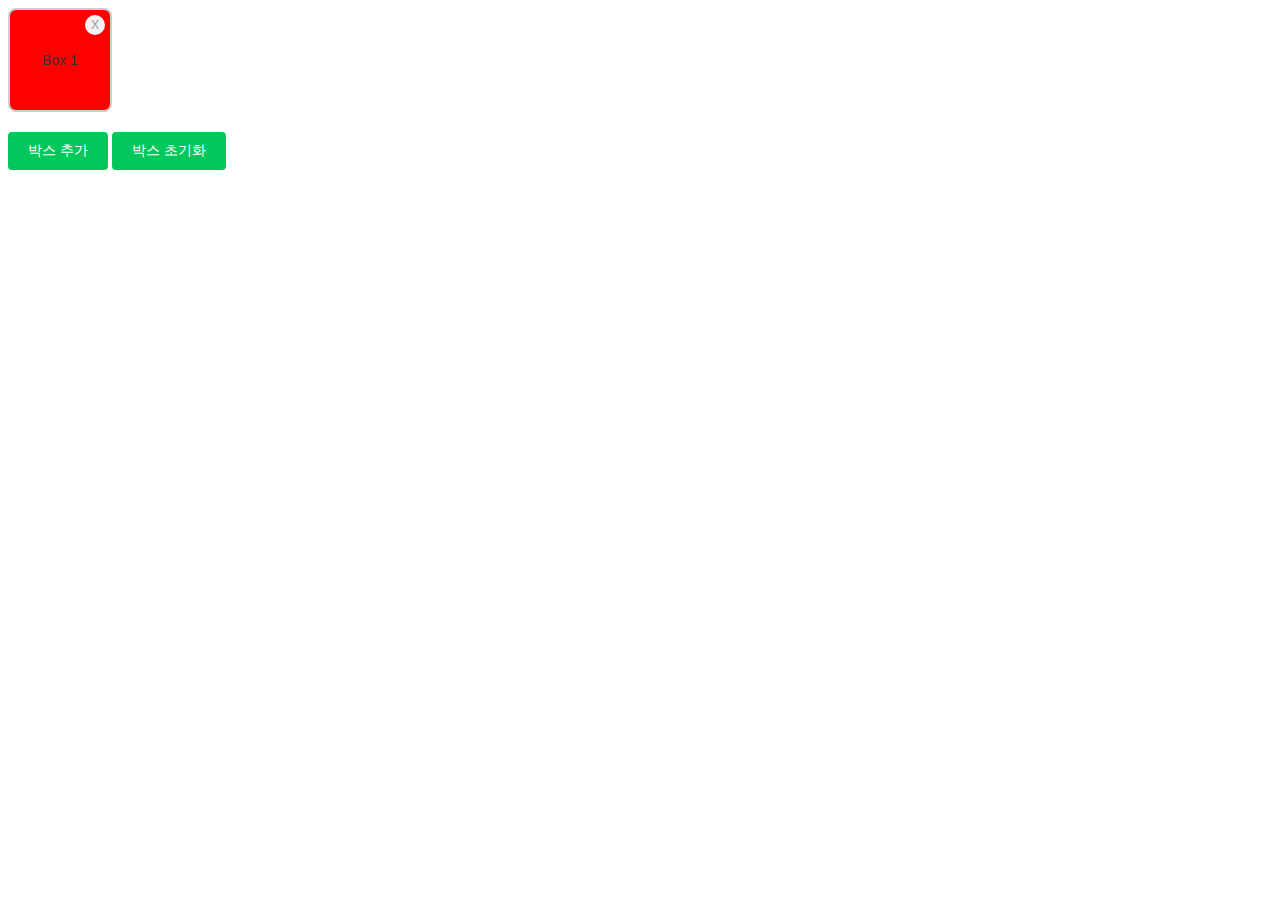
<file: example/박스 추가 및 삭제.html>
<!DOCTYPE html>
<html>
<head>
  <title>박스 추가 및 삭제</title>
  <style>
    .box-container {
      display: flex;
      flex-wrap: wrap;
      gap: 10px;
      margin-bottom: 20px;
    }

    .box {
      width: 100px;
      height: 100px;
      background-color: #f2f2f2;
      border: 2px solid #ccc;
      border-radius: 8px;
      position: relative;
      display: flex;
      align-items: center;
      justify-content: center;
      font-family: Arial, sans-serif;
      font-size: 14px;
      color: #333;
      cursor: pointer;
      transition: background-color 0.2s ease-in-out, transform 0.2s ease-in-out;
    }

    .box:hover {
      background-color: #e2e2e2;
      transform: scale(1.05);
    }

    .delete-button {
      position: absolute;
      top: 5px;
      right: 5px;
      width: 20px;
      height: 20px;
      background-color: #f2f2f2;
      border: none;
      border-radius: 50%;
      cursor: pointer;
      display: flex;
      align-items: center;
      justify-content: center;
      font-size: 12px;
      color: #999;
      transition: background-color 0.2s ease-in-out, color 0.2s ease-in-out;
    }

    .delete-button:hover {
      background-color: #e2e2e2;
      color: #666;
    }

    .button {
      padding: 10px 20px;
      background-color: #03c75a;
      border: none;
      border-radius: 4px;
      color: #fff;
      font-size: 14px;
      cursor: pointer;
      transition: background-color 0.2s ease-in-out;
    }

    .button:hover {
      background-color: #02ac4a;
    }
  </style>
</head>
<body>
  <div class="box-container" id="container">
    <div style="background-color: red;" class="box">Box 1<button class="delete-button" onclick="deleteButton()">X</button></div>
  </div>
  <button class="button" id="addButton" onclick="addButton()">박스 추가</button>
  <button class="button" id="clearButton" onclick="clearButton()">박스 초기화</button>
  <script>
    var boxes = ['box'];
    var boxContainer = document.querySelector('#container');

    function addButton() {
      var boxLength = document.getElementsByClassName('box').length + 1; 
 
       if (boxLength > 20) {
         alert('box는 20개 까지만 만들수 있습니다.');
         return;
       }
 
       var inputText = `Box ${boxes.length + 1}`;
       var box = document.createElement("div");
       boxes.push(inputText);
 
       box.innerHTML = `${inputText} <button class="delete-button" onclick="deleteButton()">X</button>`;
       if (boxLength % 3 === 1) {
         box.style.backgroundColor = 'red';
       } else if (boxLength % 3 === 2) {
         box.style.backgroundColor = 'blue';
       } else {
         box.style.backgroundColor = 'green';
       }
       box.setAttribute('class', 'box');
       boxContainer.appendChild(box);
    }

    function deleteButton() {
      event.target.parentNode.remove();
    }

    function clearButton() {
      document.getElementById("container").innerHTML = "";
    }
  </script>
</body>
</html>
</file>
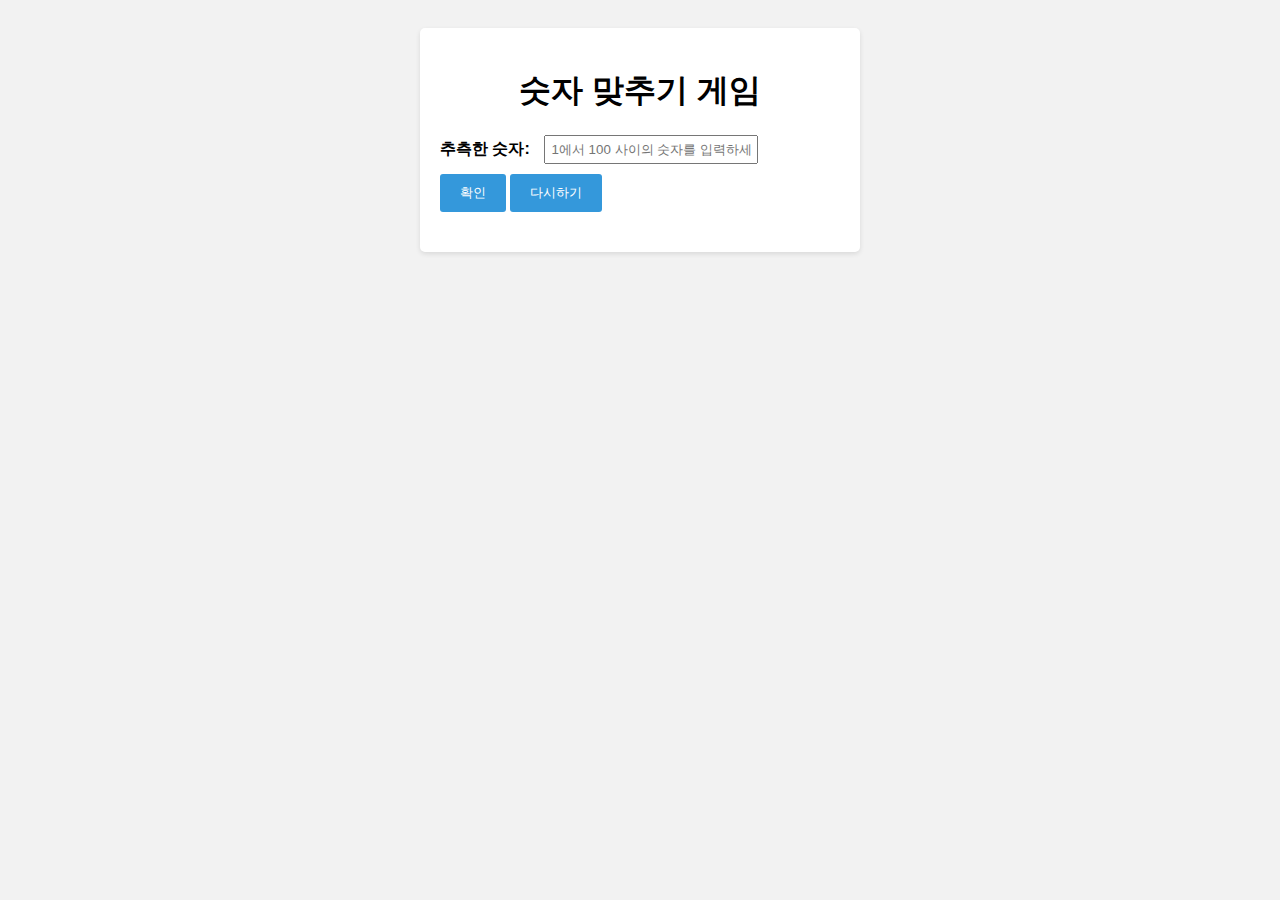
<file: example/숫자 맞추기.html>
<!DOCTYPE html>
<html>
<head>
    <meta charset="UTF-8">
    <meta http-equiv="X-UA-Compatible" content="IE=edge">
    <meta name="viewport" content="width=device-width, initial-scale=1.0">
    <title>숫자 맞추기 게임</title>
    <style>
        body {
            font-family: Arial, sans-serif;
            background-color: #f2f2f2;
            padding: 20px;
        }

        .container {
            max-width: 400px;
            margin: 0 auto;
            background-color: #fff;
            padding: 20px;
            border-radius: 5px;
            box-shadow: 0 2px 5px rgba(0, 0, 0, 0.1);
        }

        h1 {
            text-align: center;
        }

        .input-group {
            margin-bottom: 10px;
        }

        .input-group label {
            display: inline-block;
            width: 100px;
            font-weight: bold;
        }

        .input-group input {
            width: 200px;
            padding: 5px;
        }

        .result {
            margin-top: 10px;
        }

        .result p {
            margin: 0;
        }

        .attempts {
            margin-top: 20px;
        }

        .attempts p {
            margin: 0;
        }

        button {
            padding: 10px 20px;
            background-color: #3498db;
            color: #fff;
            border: none;
            border-radius: 3px;
            cursor: pointer;
        }

        button:hover {
            background-color: #2980b9;
        }
    </style>
</head>
<body>
    <div class="container">
        <h1>숫자 맞추기 게임</h1>
        <div class="input-group">
            <label>추측한 숫자:</label>
            <input type="" id="guess" placeholder="1에서 100 사이의 숫자를 입력하세요">
        </div>
        <button onclick="checkGuess()">확인</button>
        <button onclick="retry()">다시하기</button>
        <div class="result" id="result"></div>
        <div class="attempts" id="attempts"></div>
    </div>

  <script>
    var oldCountNumber = [];
    var secretNumber = Math.ceil(Math.random() * 100);

    function retry() {
      oldCountNumber = [];
      secretNumber = Math.ceil(Math.random() * 100);
      result.innerHTML ='';
      attempts.innerHTML = '';
      document.querySelector('#guess').value = '';
      document.querySelector('#guess').disabled = false;
    }
    
    function checkGuess() {
      
      var input = document.querySelector('#guess');
      var inputNumber = Number(document.querySelector('#guess').value);
      var result = document.querySelector('#result');
      var attempts = document.querySelector('#attempts');
      
      if (inputNumber > 100 || inputNumber < 1) {
        result.innerHTML = `1부터 100까지의 숫자를 입력해주세요.`;
        return;
      }

      if(inputNumber > secretNumber) {
        oldCountNumber.push(inputNumber);
        result.innerHTML = `더 작은 숫자를 입력하세요 시도 횟수 : ${oldCountNumber.length}`;
        attempts.innerHTML = `시도한 숫자 : ${oldCountNumber}`;
      } else if(inputNumber < secretNumber) {
        oldCountNumber.push(inputNumber);
        result.innerHTML = ` 더 큰 숫자를 입력하세요 시도 횟수 : ${oldCountNumber.length}`;
        attempts.innerHTML = `시도한 숫자 : ${oldCountNumber}`;
      } else {
        oldCountNumber.push(inputNumber);
        result.innerHTML = `축하합니다! 정답입니다 시도 횟수 : ${oldCountNumber.length}`;
        input.disabled = true;
        attempts.innerHTML = `시도한 숫자 : ${oldCountNumber}`;
      }
    }

  </script>
</body>


</html>
</file>
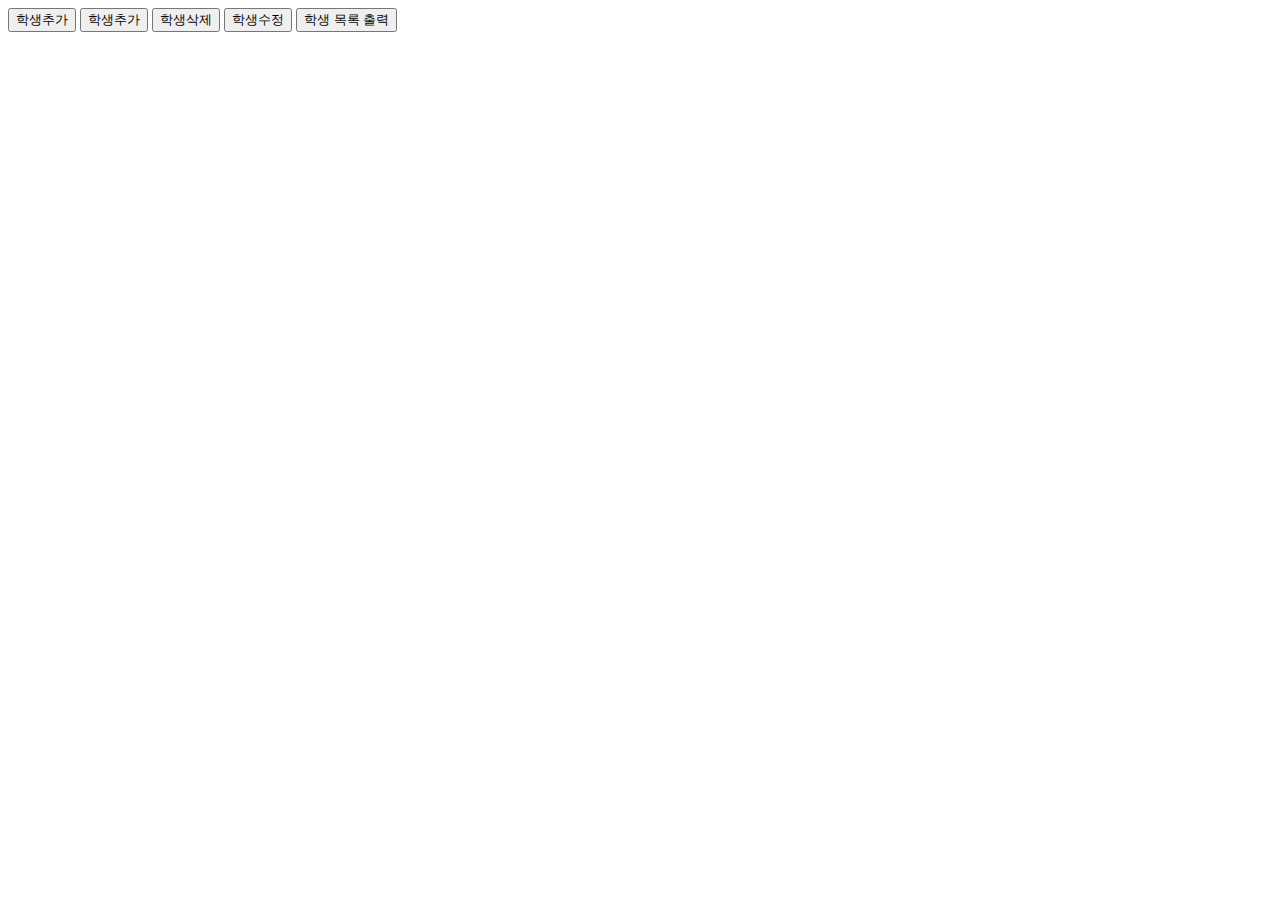
<file: traning/js4.html>
<!DOCTYPE html>
<html lang="en">
<head>
  <meta charset="UTF-8">
  <meta http-equiv="X-UA-Compatible" content="IE=edge">
  <meta name="viewport" content="width=device-width, initial-scale=1.0">
  <title>Document</title>
</head>
<body>
  <!-- 예제1 -->
  <script>
    setTimeout(function(){
      console.log("5초 뒤에 실행");
    }, 5000);

    setInterval(function(){
      console.log("1초에 한번씩 실행");
    }, 1000);

  </script>  

  <!-- 예제2 -->
  <script>

    // 배열은 []
    // 함수는 ()
    // 객체는 {} -> key(property라고도 함) : value

    var array = [];

    var student = {
      name : '세진'
      , age : 25
      , address : '대전'
      , printInfo : function() {
        console.log("이름 :" + this.name);
        console.log("나이 :" + this.age);
        console.log("주소 :" + this.address);
      }

      , increaseAge: function(){
        this.age++;
        console.log("나이가 1 증가했습니다. 현재 나이 : " + this.age);
      }
    };
    student.printInfo();
    console.log(console);
    
    student.name = '소밍';
    console.log(student["name"]);
    console.log(student.address);
    
    student.gender = "여";
    console.log(student);
    
    delete student.address;
    console.log(student);

    student.increaseAge();
    student.increaseAge();
    console.log(student);
  </script>

  <!-- 예제3 -->
  <script>

    // 배열은 []
    // 함수는 ()
    // 객체는 {} -> key(property라고도 함) : value

    var students = [];
    students.push(
      "소민"
      , "세진"
      , "호윤"
      , "성훈"
      , "지호"
    );

    var student = {
      name : '소민'
      , age : 100
      , address : '대전'
      , printInfo : function() {
        console.log("이름 :" + this.name);
        console.log("나이 :" + this.age);
        console.log("주소 :" + this.address);
      }

      , increaseAge: function(){
        this.age++;
        console.log("나이가 1 증가했습니다. 현재 나이 : " + this.age);
      }
    };

    students[0] = student;

    console.log(students);
    
    console.log(typeof students);
    console.log(typeof student);

  </script>

  <!-- 예제4 -->
  <script>
    var myObject = {
      name: "John",
      age: 25,
      city: "New York",
      occupation: "Enginner",
      hobby: "Gardening",
      language: "JavaScript",
      favoriteColor: "Blue",
      pet: "Dog",
      car: "Tesla",
      music: "Rock",
    };

    // for in은 객체의 프로퍼티를 열거할 때 사용
    for (var key in myObject){
      console.log(key); //
      console.log(myObject['name']);
      console.log(myObject[key]);
      console.log(myObject.key); // 안됨
    }

  </script>

  <!-- 예제5 -->
  <body>

    <button type="button" onclick="addStudent()">학생추가</button>
    <script>
      var students = [
        {name: "소민", age: 100, address: '제주도'}
      ]
  
      function addStudent() {
        var inputName = prompt("이름을 입력해주세요.");
        var inputAge = prompt("나이를 입력해주세요.");
        var inputAddress = prompt("주소를 입력해주세요.");
        var student = {
          name : inputName,
          age : inputAge,
          address : inputAddress,
        }
        students.push(student);
        console.log(students);
      }
    </script>
  
  </body>

  <!-- 예제6 -->
  <body>

    <button type="button" onclick="addStudent()">학생추가</button>
    <button type="button" onclick="delStudent()">학생삭제</button>
    <button type="button" onclick="modStudent()">학생수정</button>
    <button type="button" onclick="printStudents()">학생 목록 출력</button>
    <script>
      var students = [
        {name: "소민", age: 100, address: '제주도'}
      ]
  
      function checkIndex(index) {
        if (index > students.length - 1) {
          return false;
        }
        return true;
      }
  
      function inputStudent() {
        var student = {}
        student.Name = prompt("이름을 입력해주세요.");
        student.Age = prompt("나이를 입력해주세요.");
        student.Address = prompt("주소를 입력해주세요.");
        return student;
      }
  
      function addStudent() {
        students.push(inputStudent());
        console.log(students);
      }
  
      function delStudent() {
        delIndex = Number(prompt("삭제 할 학생 인덱스를 입력해주세요."));
        
        if (!checkIndex(delIndex)) {
          return alert("존재하지 않는 인덱스입니다.");
        }
  
        if (confirm(delIndex + "번 게시물을 삭제하시겠습니까?") == false) {
          return alert("취소되었습니다.");
        }
  
        students.splice(delIndex, 1);
      }
  
      function modStudent() {
        modIndex = Number(prompt("수정 할 학생 인덱스를 입력해주세요."));
  
        if (!checkIndex(modIndex)) {
          return alert("존재하지 않는 인덱스입니다.");
        }
  
        students[modIndex] = inputStudent(); 
      }
      
      function printStudents() {
        for (var student of students) {
          for (var key in student) {
            console.log(student[key]);
          }
          console.log("--------");
        }
      }
    </script>
  
  </body>
</body>
</html>
</file>
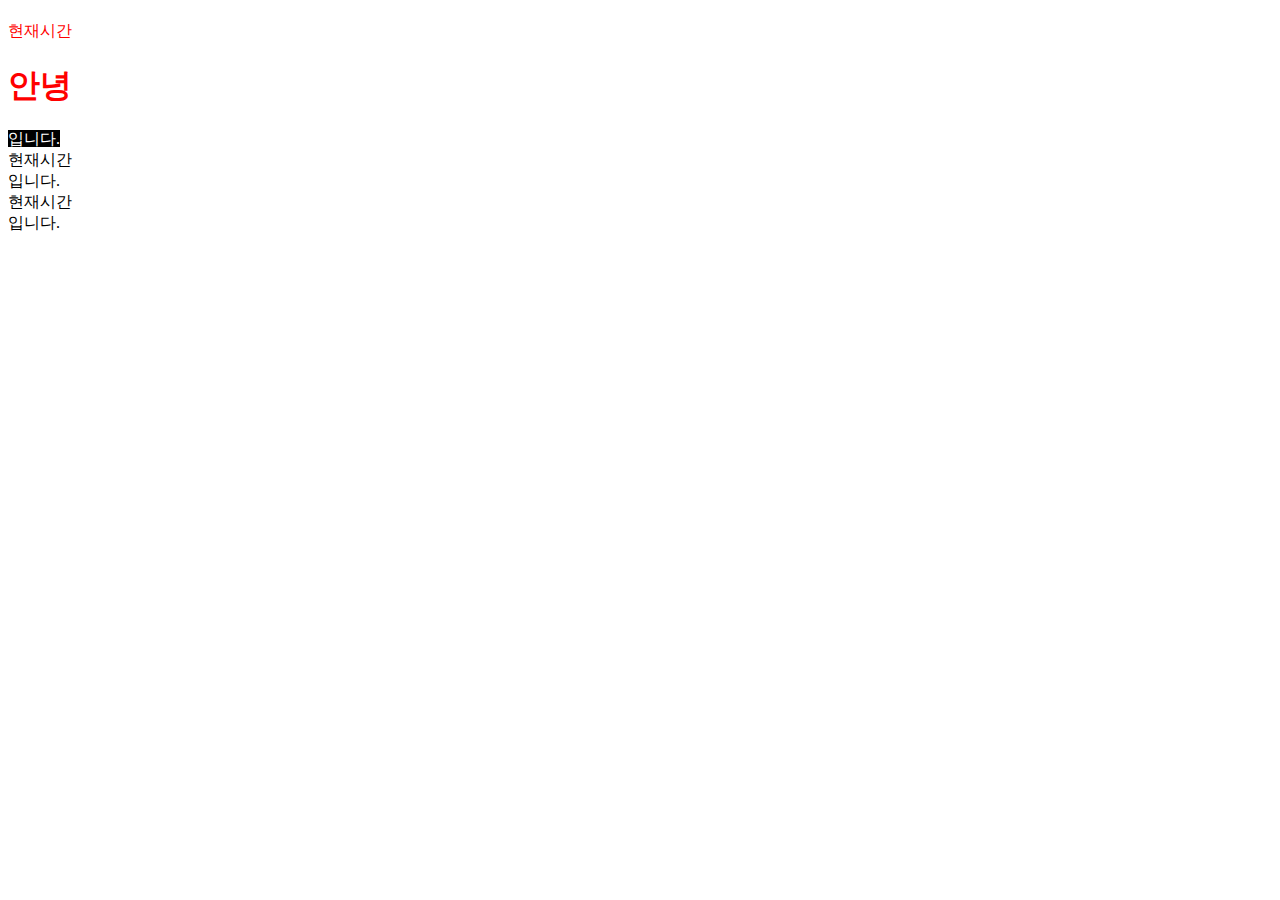
<file: traning/js5.html>
<!DOCTYPE html>
<html lang="en">
<head>
  <meta charset="UTF-8">
  <meta http-equiv="X-UA-Compatible" content="IE=edge">
  <meta name="viewport" content="width=device-width, initial-scale=1.0">
  <title>Document</title>
</head>
<body>
  <!-- 예제1 -->
  <script>
    // 랜덤
    var randomNum = Math.random();
    console.log(randomNum);

    // 반올림
    var randomNum1 = Math.round(4.7);
    
    // 올림
    var randomNum2 = Math.ceil(4.7);

    // 내림
    var randomNum3 = Math.floor(4.7);

    // 최댓값
    var randomNum4 = Math.max(4.7);

    // 최솟값
    var randomNum5 = Math.min(4.7);
  </script>

  <!-- 예제2 로또 복권 추첨기 첫 풀이 -->
  <script>
    
    function randomNumberMake() {
      var randomNumbers = [];
      while(true) {
        var randomNumber = Math.ceil(Math.random() * 10);
        var isDupCheck = false;
        for (var number of randomNumbers) { 
          if (number === randomNumber) {
            isDupCheck = true;
            continue;
          }
        }
        if (!isDupCheck) {
          randomNumbers.push(randomNumber);
        }

        if (randomNumbers.length === 6) {
          break;
        }
      }

      randomNumbers.sort(function(a, b){
        return a - b;
      });

      return randomNumbers;
    }

    number = randomNumberMake();

    console.log(number);
  </script>

  <!-- 예제2-1 로또 복권 추첨기 정답-->
  <script>
    function generateLottoNumbers() {
      var randomNumbers = [];

      while(randomNumbers.length < 6) {
        var randomNumber = Math.ceil(Math.random() * 45);

        if (randomNumbers.indexOf(randomNumber) === -1) {
          randomNumbers.push(randomNumber);
        }
      }

      randomNumbers.sort(function(a, b){
        return a - b;
      });

      return randomNumbers;
    }

    lottoNumbers = generateLottoNumbers();

    console.log(lottoNumbers);
  </script>

  <!-- 예제3 -->
  <h1 id="curTime"></h1>

  <script>
    var today = new Date();
    console.log(today);
    console.log(today.getFullYear());
    console.log(today.getMonth() + 1);
    console.log(today.getDate());

    function getTodayDate() {
      var today = new Date();
      var year =  today.getFullYear()
      var month = today.getMonth() + 1 < 10 ? "0" + (today.getMonth()+1) : (today.getMonth()+1);
      var date = today.getDate() < 10 ? "0" + (today.getDate()) : (today.getDate());
      var hour = today.getHours() < 10 ? "0" + (today.getHours()) : (today.getHours());
      var min = today.getMinutes() < 10 ? "0" + (today.getMinutes()) : (today.getMinutes());
      var sec = today.getSeconds() < 10 ? "0" + (today.getSeconds()) : (today.getSeconds());

      today = `${year}-${month}-${date} ${hour}:${min}:${sec}`;
      return today;
    }

    setInterval(function() {
      var curTime = document.getElementById('curTime');
      curTime.innerHTML = `<select >
    <option>${getTodayDate()}</option>
  </select>` ;
    }, 1000)
    
  </script>

  <!-- 예제4 -->
  <span class="curTime">현재시간</span>
  <span class="curTime"></span>
  <span class="curTime">입니다.</span>

  <script>
    var today = new Date();
    console.log(today);
    console.log(today.getFullYear());
    console.log(today.getMonth() + 1);
    console.log(today.getDate());

    function getTodayDate() {
      var today = new Date();
      var year =  today.getFullYear()
      var month = today.getMonth() + 1 < 10 ? "0" + (today.getMonth()+1) : (today.getMonth()+1);
      var date = today.getDate() < 10 ? "0" + (today.getDate()) : (today.getDate());
      var hour = today.getHours() < 10 ? "0" + (today.getHours()) : (today.getHours());
      var min = today.getMinutes() < 10 ? "0" + (today.getMinutes()) : (today.getMinutes());
      var sec = today.getSeconds() < 10 ? "0" + (today.getSeconds()) : (today.getSeconds());

      today = `${year}-${month}-${date} ${hour}:${min}:${sec}`;
      return today;
    }

    function timer() {
      var curTime = document.querySelectorAll('span');
      curTime[1].innerHTML = `${getTodayDate()} <button onclick="stop()">중지</button>`;
    }
    
    function stop() {
      clearInterval(time);
      return alert("중지되었습니다.");
    }

    let time = setInterval(timer, 1000);
  </script>

  <!-- 예제5 -->
  <div class="curTime">현재시간</div>
  <div class="curTime"></div>
  <div class="curTime">입니다.</div>

  <script>
    var div = document.getElementsByClassName("curTime");
    
    div[0].style.color = "red";
    console.log(div[0]);

    div[2].style.color = "white";
    div[2].style.backgroundColor = `black`;
  </script>
  
  <!-- 예제6 -->
  <div class="curTime">현재시간</div>
  <div class="curTime"></div>
  <div class="curTime">입니다.</div>

  <script>
    var h1 = document.createElement("h1");
    h1.innerText = "안녕";

    var div = document.getElementsByClassName("curTime");
    div[0].appendChild(h1);
    console.log(document.body);
  </script>
</body>
</html>
</file>
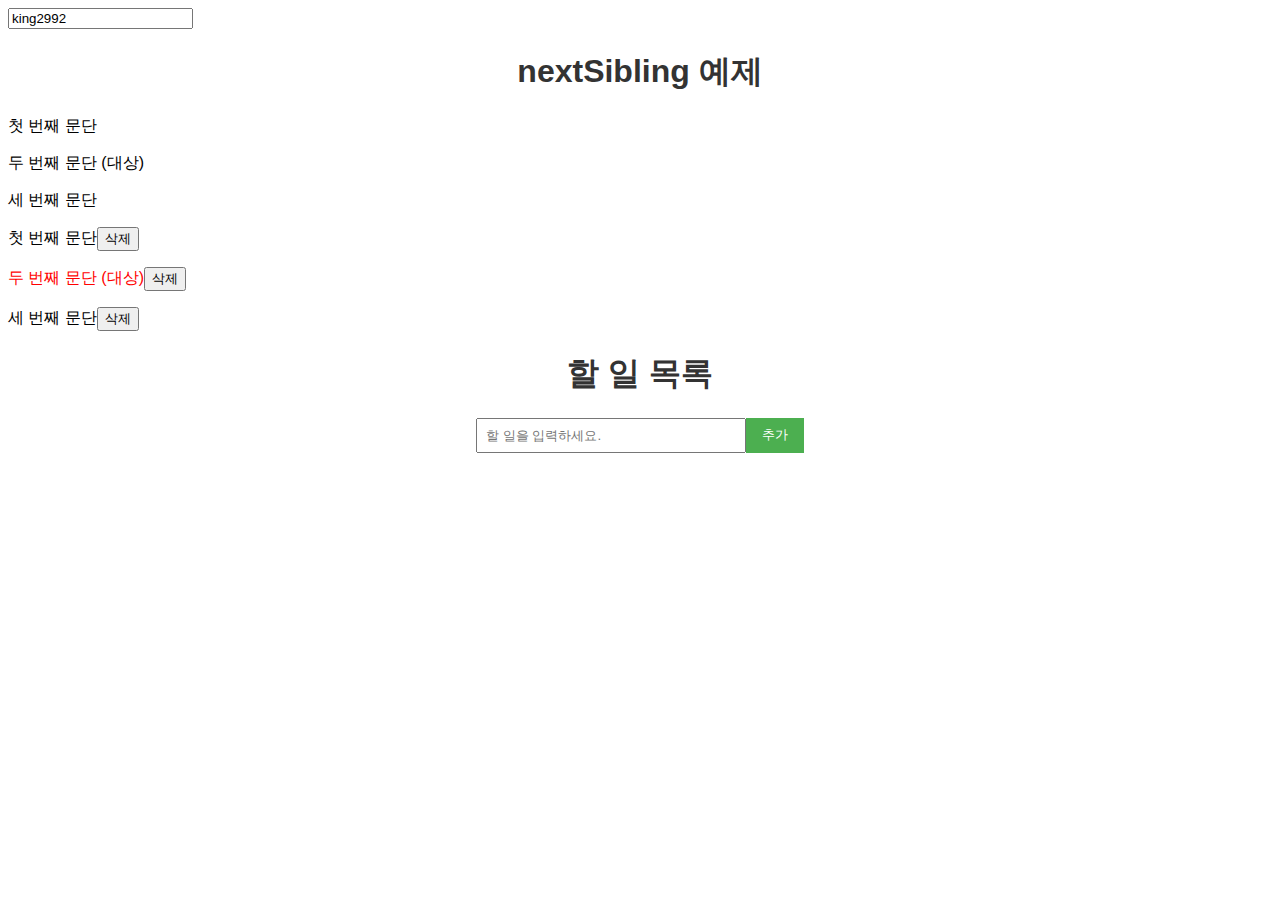
<file: traning/js6.html>
<!DOCTYPE html>
<html lang="en">
<head>
  <meta charset="UTF-8">
  <meta http-equiv="X-UA-Compatible" content="IE=edge">
  <meta name="viewport" content="width=device-width, initial-scale=1.0">
  <title>Document</title>
</head>
<body>
  <!-- 예제1 -->
  <script>
    function sumAll() {
      var sum = 0;
      for (var i of arguments) {
        if (typeof i !== "number") {
          continue;
        }
        sum += i;
      }
      return sum;
    }
    console.log(sumAll(1,2,'d',4,5,6,7,8,9));
  </script>

  <!-- 예제2 -->
  <script>
    var input = document.createElement("input");
    input.value = "king2992";
    // input.disabled = true;
    // input.readOnly = true;
    input.setAttribute("data-id", "myId");
    input.setAttribute("maxlength", 5);
    document.body.appendChild(input);
    
    console.log(input.getAttribute("maxlength"));
    
    localStorage.setItem("myId", "king2992");
    sessionStorage.setItem("myPw", 1234);

    console.log(localStorage.getItem("myId"));
    console.log(sessionStorage.getItem("myPw"));

  </script>

  <!-- 예제3 -->
  <h1>nextSibling 예제</h1>

  <p>첫 번째 문단</p>
  <p id="target">두 번째 문단 (대상)</p>
  <p>세 번째 문단</p>

  <script>
    function getSibling() {
      var element = document.getElementById("target");
      console.log(element);

      var netxSibling = element.nextElementSibling;
      console.log(netxSibling.textContent);
      
      var preSibling = element.previousElementSibling;
      console.log(preSibling.textContent);
    }

    getSibling();

  </script>

  <!-- 예제4 -->
  <script>
    var element = document.getElementById("target");
    console.log(element.parentElement);
    
    var parent = document.getElementById("parent");
    var firstChild = parent.firstElementChild;
    var lastChild = parent.lastElementChild;
    var children1 = parent.childNodes;
    var children2 = parent.children;

    children2[1].style.color = "red";

    console.log(firstChild.textContent);
    console.log(lastChild.textContent);
    console.log(children1);
    console.log(children2);

  </script>

  <!-- 예제5 -->
  <div id="parent">
    <p>첫 번째 문단<button  onclick="remove()">삭제</button></p>
    <p id="target">두 번째 문단 (대상)<button  onclick="remove()">삭제</button></p>
    <p>세 번째 문단<button  onclick="remove()">삭제</button></p>
    
  </div>
  
  <script>
    var element = document.getElementById("target");
    console.log(element.parentElement);
    
    var parent = document.getElementById("parent");
    var firstChild = parent.firstElementChild;
    var lastChild = parent.lastElementChild;
    var children1 = parent.childNodes;
    var children2 = parent.children;

    children2[1].style.color = "red";

    console.log(firstChild.textContent);
    console.log(lastChild.textContent);
    console.log(children1);
    console.log(children2);

    function remove() {
      console.log(event.target.parentNode);
      console.log(event.target.parentElement);
      event.target.parentNode.remove();
    }

  </script>

  <!-- 예제6 -->
  <style>
    body {
      font-family: Arial, sans-serif;
    }
  
    h1 {
      color: #333;
      text-align: center;
    }
  
    h4 {
      position: absolute;
      right: 0;
      top: 0;
    }
  
    .input-container {
      display: flex;
      justify-content: center;
      margin-bottom: 10px;
    }
  
    #todoInput {
      padding: 8px;
      width: 250px;
    }
  
    #addButton {
      padding: 8px 16px;
      background-color: #4caf50;
      color: #fff;
      border: none;
      cursor: pointer;
    }
  
    #todoList {
      list-style-type: none;
      padding: 0;
    }
  
    li {
      margin-bottom: 5px;
      padding: 8px;
      background-color: #afafaf;
      border-radius: 4px;
      display: flex;
      align-items: center;
    }
  
    li span {
      flex-grow: 1;
      margin-right: 10px;
    }
  
    li button {
      padding: 4px 8px;
      margin-left: 5px;
      background-color: #f44336;
      color: #fff;
      border: none;
      cursor: pointer;
    }
  </style>
  
  <body>
    <h1>할 일 목록</h1>  
    <h4></h4>
  
    <div class="input-container">
      <input type="text" id="todoInput" placeholder="할 일을 입력하세요." onkeyup="onkeyUp(event)">
      <button id="addButton" onclick="addButton()" >추가</button>
    </div>
  
    <ul id="todoList"></ul>
  
    <script>
  
      // 할일 추가 수정 삭제
      function onkeyUp(e){
        if (e.keyCode == 13){
          addButton();
        }
      }
  
      function addButton() {
        var input = document.getElementById('todoInput');
  
        if (input.value.trim() === '') {
          return alert("할 일을 입력하세요.");
        }
  
        var ul = document.getElementById('todoList');
  
        var div = document.createElement("div");
        div.setAttribute('class', 'alarm');
  
        div.innerHTML = `<input type="date">
    <input type="time">`;
  
        var li = document.createElement("li");
        li.innerHTML = `<span>${input.value}</span><button onclick="modify()">수정</button><button onclick="remove()">삭제</button>`;
        
        ul.appendChild(div);
        ul.appendChild(li);
        input.value = null;
      }
  
      function modify() {
        var span = event.target.previousElementSibling;
        var modifyText = prompt('수정 할 내용을 입력하세요.');
  
        if (modifyText.trim() === '') {
          return alert("내용을 입력하세요.");
        }
  
        span.innerText = modifyText;
      }
      
      function remove() {
        event.target.parentNode.previousElementSibling.remove();
        event.target.parentNode.remove();
      }
  
      // 시간 표시
      function getTodayDate() {
        var today = new Date();
        var year =  today.getFullYear()
        var month = today.getMonth() + 1 < 10 ? "0" + (today.getMonth()+1) : (today.getMonth()+1);
        var date = today.getDate() < 10 ? "0" + (today.getDate()) : (today.getDate());
        var hour = today.getHours() < 10 ? "0" + (today.getHours()) : (today.getHours());
        var min = today.getMinutes() < 10 ? "0" + (today.getMinutes()) : (today.getMinutes());
        var sec = today.getSeconds() < 10 ? "0" + (today.getSeconds()) : (today.getSeconds());
  
        today = `${year}-${month}-${date} ${hour}:${min}:${sec}`;
        return today;
      }
      var curTime = document.getElementsByTagName("h4");
      
      setInterval(function() {
        curTime[0].innerHTML = `${getTodayDate()}`;
  
        var setAlarm = document.getElementsByClassName('alarm');
  
        for (var i of setAlarm) {
          var time = `${i.firstElementChild.value} ${i.lastElementChild.value}:00`;
          if (time === getTodayDate()) {
            Swal.fire({
              title: `${i.nextElementSibling.firstElementChild.textContent}`,
              icon: 'success',
              width: 600,
              padding: '3em',
              color: '#716add',
              backdrop: `
                rgba(0,0,123,0.4)
                url("https://sweetalert2.github.io/images/nyan-cat.gif")
                left top
                no-repeat
              `
            });
          }
        }
        
      }, 1000)
    </script>
  
  </body>  
</body>
</html>
</file>
